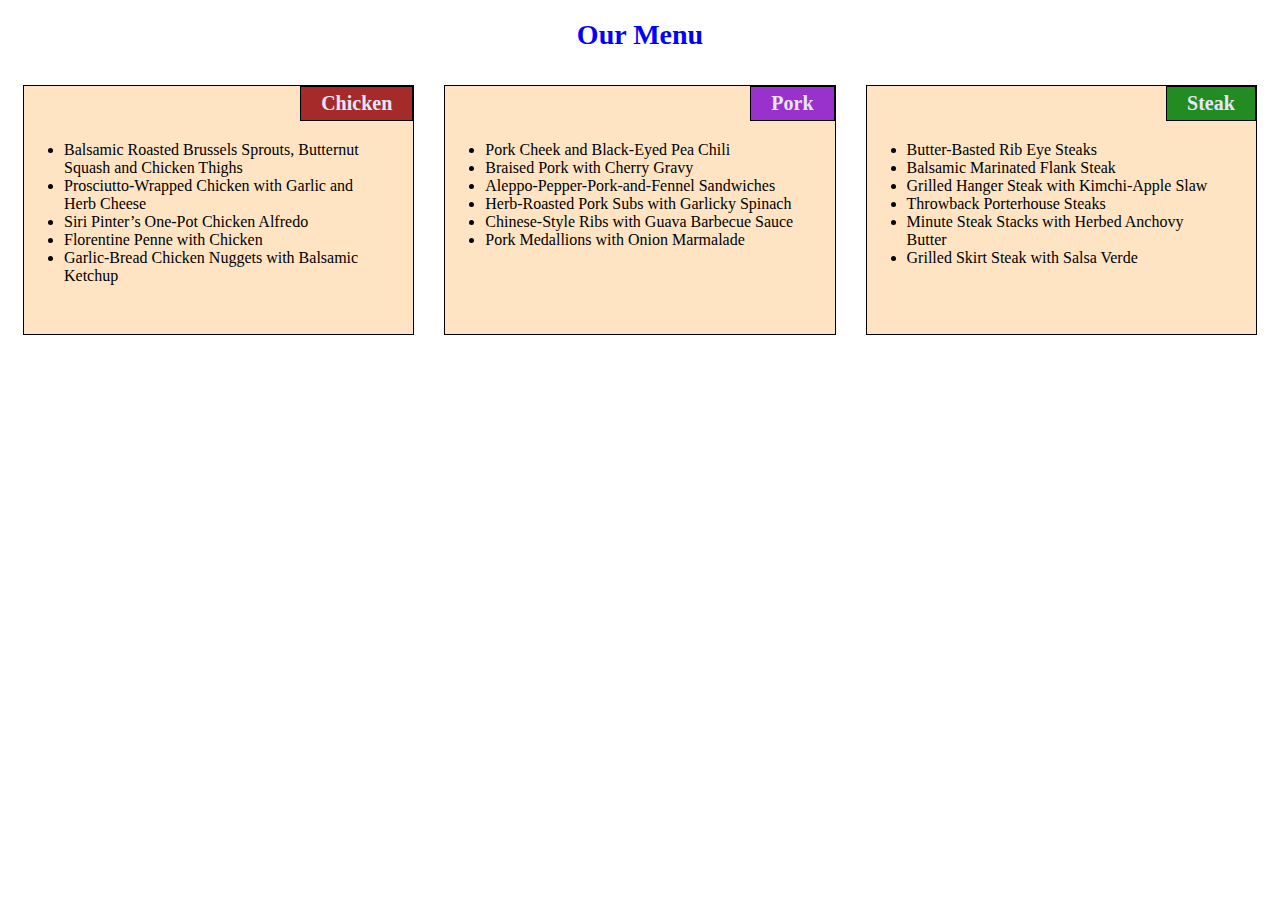
<file: mod2sol/index.html>
<!DOCTYPE html>
<html>

<head>
    <meta charset="utf-8" />
    <meta http-equiv="X-UA-Compatible" content="IE=edge">
    <title>Module2 Assignment</title>
    <meta name="viewport" content="width=device-width, initial-scale=1">
    <link rel="stylesheet" href="css/style.css" />
</head>

<body>
    <h1>Our Menu</h1>

    <div class="col-lg-4 col-md-6 col-sm-12">
        <section>
            <h2 id="chicken">Chicken</h2>
            <ul>
                <li>Balsamic Roasted Brussels Sprouts, Butternut Squash and Chicken Thighs</li>
                <li>Prosciutto-Wrapped Chicken with Garlic and Herb Cheese</li>
                <li>Siri Pinter’s One-Pot Chicken Alfredo</li>
                <li>Florentine Penne with Chicken</li>
                <li>Garlic-Bread Chicken Nuggets with Balsamic Ketchup</li>
            </ul>
        </section>
    </div>

    <div class="col-lg-4 col-md-6 col-sm-12">
        <section>
            <h2 id="pork">Pork</h2>
            <ul>
                <li>Pork Cheek and Black-Eyed Pea Chili</li>
                <li>Braised Pork with Cherry Gravy</li>
                <li>Aleppo-Pepper-Pork-and-Fennel Sandwiches</li>
                <li>Herb-Roasted Pork Subs with Garlicky Spinach</li>
                <li>Chinese-Style Ribs with Guava Barbecue Sauce</li>
                <li>Pork Medallions with Onion Marmalade</li>
            </ul>
        </section>
    </div>

    <div class="col-lg-4 col-md-12 col-sm-12">
        <section>
            <h2 id="steak">Steak</h2>
            <ul>
                <li>Butter-Basted Rib Eye Steaks</li>
                <li>Balsamic Marinated Flank Steak</li>
                <li>Grilled Hanger Steak with Kimchi-Apple Slaw</li>
                <li>Throwback Porterhouse Steaks</li>
                <li>Minute Steak Stacks with Herbed Anchovy Butter</li>
                <li>Grilled Skirt Steak with Salsa Verde</li>
            </ul>
        </section>
    </div>
</body>

</html>
</file>
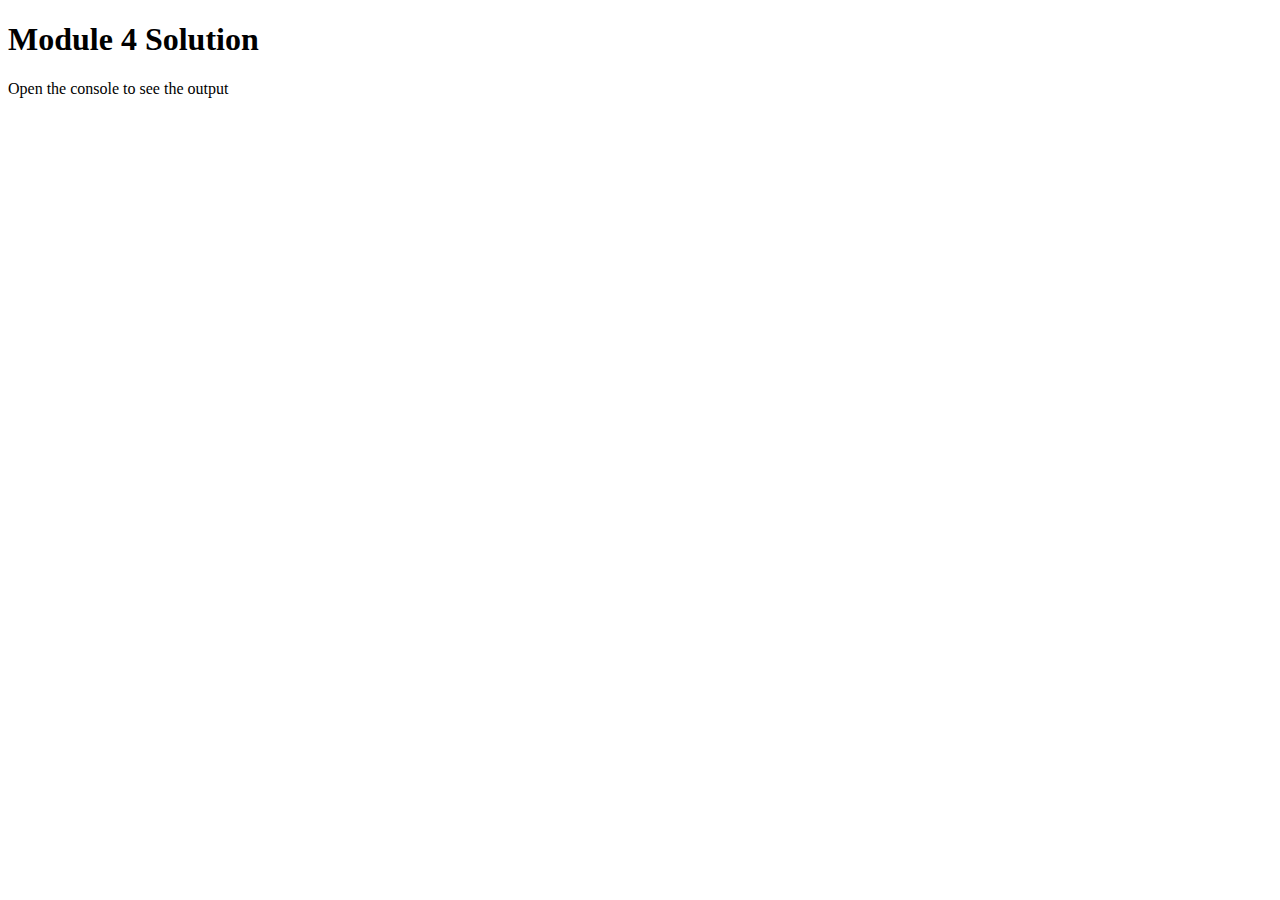
<file: mod4sol/index.html>
<!DOCTYPE html>
<html>
<head>
  <meta charset="utf-8">
  <title>Module 4 Solution Starter</title>
  <script src="js/SpeakHello.js"></script>
  <script src="js/SpeakGoodBye.js"></script>
  <script src="js/script.js"></script>
</head>
<body>
  <h1>Module 4 Solution </h1>
  <p> Open the console to see the output</p>
</body>
</html>
</file>
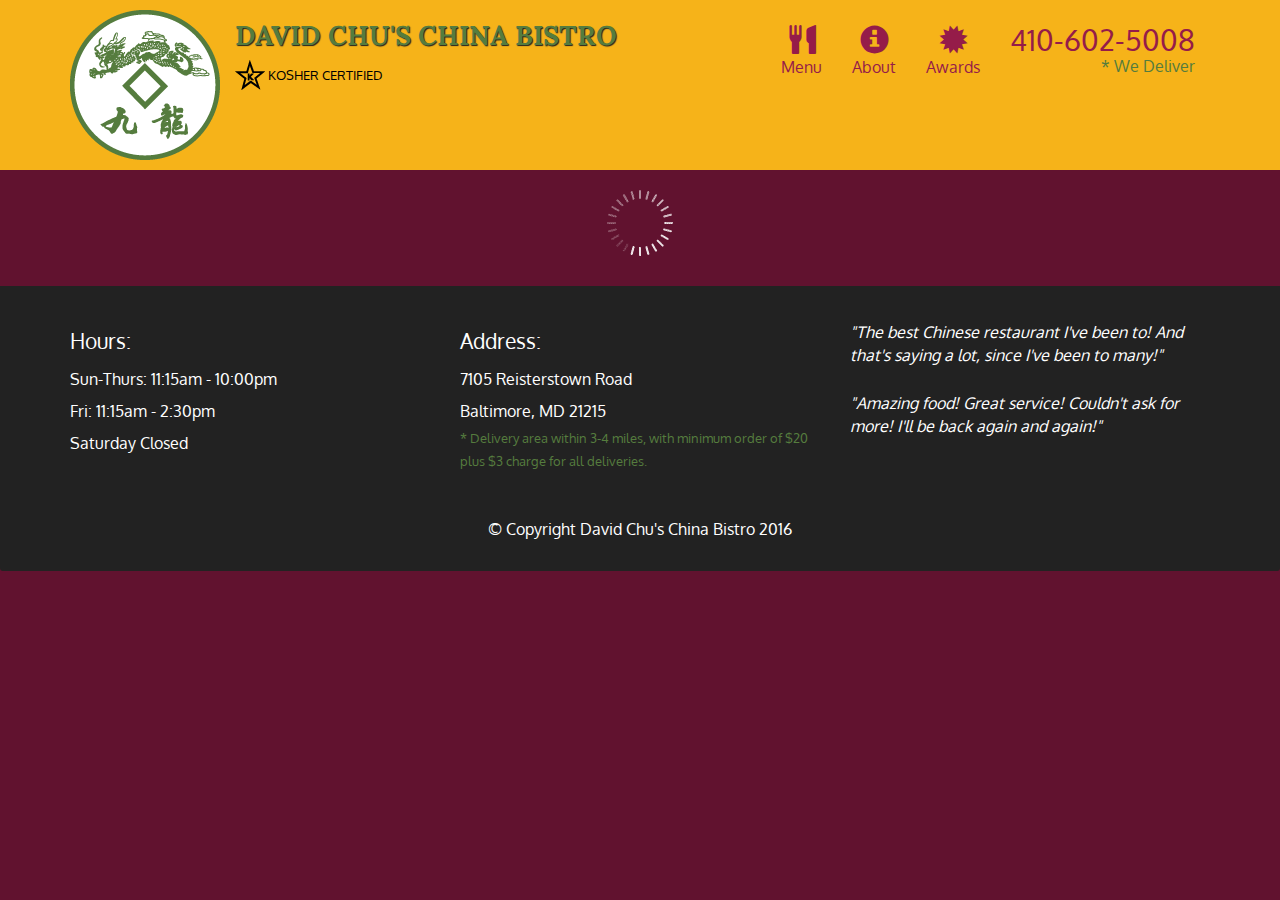
<file: mod5sol/index.html>
<!doctype html>
<html lang="en">
  <head>
    <meta charset="utf-8">
    <meta http-equiv="X-UA-Compatible" content="IE=edge">
    <meta name="viewport" content="width=device-width, initial-scale=1">
    <title>David Chu's China Bistro</title>
    <link rel="stylesheet" href="css/bootstrap.min.css">
    <link rel="stylesheet" href="css/styles.css">
    <link href='https://fonts.googleapis.com/css?family=Oxygen:400,300,700' rel='stylesheet' type='text/css'>
    <link href='https://fonts.googleapis.com/css?family=Lora' rel='stylesheet' type='text/css'>
  </head>
<body>
  <header>
    <nav id="header-nav" class="navbar navbar-default">
      <div class="container">
        <div class="navbar-header">
          <a href="index.html" class="pull-left visible-md visible-lg">
            <div id="logo-img" alt="Logo image"></div>
          </a>

          <div class="navbar-brand">
            <a href="index.html"><h1>David Chu's China Bistro</h1></a>
            <p>
              <img src="images/star-k-logo.png" alt="Kosher certification">
              <span>Kosher Certified</span>
            </p>
          </div>

          <button id="navbarToggle" type="button" class="navbar-toggle collapsed" data-toggle="collapse" data-target="#collapsable-nav" aria-expanded="false">
            <span class="sr-only">Toggle navigation</span>
            <span class="icon-bar"></span>
            <span class="icon-bar"></span>
            <span class="icon-bar"></span>
          </button>
        </div>
        
        <div id="collapsable-nav" class="collapse navbar-collapse">
           <ul id="nav-list" class="nav navbar-nav navbar-right">
            <li id="navHomeButton" class="visible-xs active">
              <a href="index.html">
                <span class="glyphicon glyphicon-home"></span> Home</a>
            </li>
            <li id="navMenuButton">
              <a href="#" onclick="$dc.loadMenuCategories();">
                <span class="glyphicon glyphicon-cutlery"></span><br class="hidden-xs"> Menu</a>
            </li>
            <li>
              <a href="#">
                <span class="glyphicon glyphicon-info-sign"></span><br class="hidden-xs"> About</a>
            </li>
            <li>
              <a href="#">
                <span class="glyphicon glyphicon-certificate"></span><br class="hidden-xs"> Awards</a>
            </li>
            <li id="phone" class="hidden-xs">
              <a href="tel:410-602-5008">
                <span>410-602-5008</span></a><div>* We Deliver</div>
            </li>
          </ul><!-- #nav-list -->
        </div><!-- .collapse .navbar-collapse -->
      </div><!-- .container -->
    </nav><!-- #header-nav -->
  </header>

  <div id="call-btn" class="visible-xs">
    <a class="btn" href="tel:410-602-5008">
    <span class="glyphicon glyphicon-earphone"></span>
    410-602-5008
    </a>
  </div>
  <div id="xs-deliver" class="text-center visible-xs">* We Deliver</div>

  <div id="main-content" class="container"></div>

  <footer class="panel-footer">
    <div class="container">
      <div class="row">
        <section id="hours" class="col-sm-4">
          <span>Hours:</span><br>
          Sun-Thurs: 11:15am - 10:00pm<br>
          Fri: 11:15am - 2:30pm<br>
          Saturday Closed
          <hr class="visible-xs">
        </section>
        <section id="address" class="col-sm-4">
          <span>Address:</span><br>
          7105 Reisterstown Road<br>
          Baltimore, MD 21215
          <p>* Delivery area within 3-4 miles, with minimum order of $20 plus $3 charge for all deliveries.</p>
          <hr class="visible-xs">
        </section>
        <section id="testimonials" class="col-sm-4">
          <p>"The best Chinese restaurant I've been to! And that's saying a lot, since I've been to many!"</p>
          <p>"Amazing food! Great service! Couldn't ask for more! I'll be back again and again!"</p>
        </section>
      </div>
      <div class="text-center">&copy; Copyright David Chu's China Bistro 2016</div>
    </div>
  </footer>

  <!-- jQuery (Bootstrap JS plugins depend on it) -->
  <script src="js/jquery-2.1.4.min.js"></script>
  <script src="js/bootstrap.min.js"></script>
  <script src="js/ajax-utils.js"></script>
  <script src="js/script.js"></script>
</body>
</html>
</file>
<file: mod2sol/css/style.css>
* {
    box-sizing: border-box;
    font-family: Cambria, Cochin, Georgia, Times, 'Times New Roman', serif;
}

h1 {
    color: blue;
    font-size: 175%;
    text-align: center;
}

section {
    border: 1px solid black;    
    background-color: bisque;
    height: 250px;
    overflow: auto;
}

h2 {
    float: right;
    border:1px solid black;
    color: lavender;
    font-size: 125%;
    padding: 5px 20px 5px 20px;
    margin-top: 0;
    margin-bottom: 20px;
}

ul {
    clear: right;
    width: 90%;
}

#chicken {
    background-color: brown;
}

#pork {
    background-color: darkorchid;
}

#steak {
    background-color: forestgreen;
}


/********** Desktop version **********/
@media (min-width: 992px) {
    .col-lg-1, .col-lg-2, .col-lg-3, .col-lg-4, .col-lg-5, .col-lg-6, .col-lg-7, .col-lg-8, .col-lg-9, .col-lg-10, .col-lg-11, .col-lg-12 {
      float: left;
      padding: 15px;
    }
    .col-lg-1 {
      width: 8.33%;
    }
    .col-lg-2 {
      width: 16.66%;
    }
    .col-lg-3 {
      width: 25%;
    }
    .col-lg-4 {
      width: 33.33%;
    }
    .col-lg-5 {
      width: 41.66%;
    }
    .col-lg-6 {
      width: 50%;
    }
    .col-lg-7 {
      width: 58.33%;
    }
    .col-lg-8 {
      width: 66.66%;
    }
    .col-lg-9 {
      width: 75%;
    }
    .col-lg-10 {
      width: 83.33%;
    }
    .col-lg-11 {
      width: 91.66%;
    }
    .col-lg-12 {
      width: 100%;
    }
  }
  
  /********** Tablet version **********/
  @media (min-width: 768px) and (max-width: 991px) {
    .col-md-1, .col-md-2, .col-md-3, .col-md-4, .col-md-5, .col-md-6, .col-md-7, .col-md-8, .col-md-9, .col-md-10, .col-md-11, .col-md-12 {
      float: left;
      padding: 15px;
    }
    .col-md-1 {
      width: 8.33%;
    }
    .col-md-2 {
      width: 16.66%;
    }
    .col-md-3 {
      width: 25%;
    }
    .col-md-4 {
      width: 33.33%;
    }
    .col-md-5 {
      width: 41.66%;
    }
    .col-md-6 {
      width: 50%;
    }
    .col-md-7 {
      width: 58.33%;
    }
    .col-md-8 {
      width: 66.66%;
    }
    .col-md-9 {
      width: 75%;
    }
    .col-md-10 {
      width: 83.33%;
    }
    .col-md-11 {
      width: 91.66%;
    }
    .col-md-12 {
      width: 100%;
    }
  }

  /********** Mobile version **********/
  @media (max-width: 767px) {
    .col-sm-1, .col-sm-2, .col-sm-3, .col-sm-4, .col-sm-5, .col-sm-6, .col-sm-7, .col-sm-8, .col-sm-9, .col-sm-10, .col-sm-11, .col-sm-12 {
      float: left;
      padding: 15px;
    }
    .col-sm-1 {
      width: 8.33%;
    }
    .col-sm-2 {
      width: 16.66%;
    }
    .col-sm-3 {
      width: 25%;
    }
    .col-sm-4 {
      width: 33.33%;
    }
    .col-sm-5 {
      width: 41.66%;
    }
    .col-sm-6 {
      width: 50%;
    }
    .col-sm-7 {
      width: 58.33%;
    }
    .col-sm-8 {
      width: 66.66%;
    }
    .col-sm-9 {
      width: 75%;
    }
    .col-sm-10 {
      width: 83.33%;
    }
    .col-sm-11 {
      width: 91.66%;
    }
    .col-sm-12 {
      width: 100%;
    }
  }
</file>
<file: mod5sol/css/styles.css>
body {
  font-size: 16px;
  color: #fff;
  background-color: #61122f;
  font-family: 'Oxygen', sans-serif;
}

/** HEADER **/
#header-nav {
  background-color: #f6b319;
  border-radius: 0;
  border: 0;
}

#logo-img {
  background: url('../images/restaurant-logo_large.png') no-repeat;
  width: 150px;
  height: 150px;
  margin: 10px 15px 10px 0;
}

.navbar-brand {
  padding-top: 25px;
}
.navbar-brand h1 { /* Restaurant name */
  font-family: 'Lora', serif;
  color: #557c3e;
  font-size: 1.5em;
  text-transform: uppercase;
  font-weight: bold;
  text-shadow: 1px 1px 1px #222;
  margin-top: 0;
  margin-bottom: 0;
  line-height: .75;
}
.navbar-brand a:hover, .navbar-brand a:focus {
  text-decoration: none;
}
.navbar-brand p { /* Kosher cert */
  color: #000;
  text-transform: uppercase;
  font-size: .7em;
  margin-top: 15px;
}
.navbar-brand p span { /* Star-K */
  vertical-align: middle;
}

#nav-list {
  margin-top: 10px;
}
#nav-list a {
  color: #951C49;
  text-align: center;
}
#nav-list a:hover {
  background: #E7E7E7;
}
#nav-list a span {
  font-size: 1.8em;
}

#phone {
  margin-top: 5px;
}
#phone a { /* Phone number */
  text-align: right;
  padding-bottom: 0;
}
#phone div { /* We Deliver */
  color: #557c3e;
  text-align: right;
  padding-right: 15px;
}

.navbar-header button.navbar-toggle, .navbar-header .icon-bar {
  border: 1px solid #61122f;
}
.navbar-header button.navbar-toggle {
  clear: both;
  margin-top: -30px;
}
/* END HEADER */

/* FOOTER */
.panel-footer {
  margin-top: 30px;
  padding-top: 35px;
  padding-bottom: 30px;
  background-color: #222;
  border-top: 0;
}
.panel-footer div.row {
  margin-bottom: 35px;
}
#hours, #address {
  line-height: 2;
}
#hours > span, #address > span {
  font-size: 1.3em;
}
#address p {
  color: #557c3e;
  font-size: .8em;
  line-height: 1.8;
}
#testimonials {
  font-style: italic;
}
#testimonials p:nth-child(2) {
  margin-top: 25px;
}
/* END FOOTER */



/* HOME PAGE */
.container .jumbotron {
  box-shadow: 0 0 50px #3F0C1F;
  border: 2px solid #3F0C1F;
}

#menu-tile, #specials-tile, #map-tile {
  height: 250px;
  width: 100%;
  margin-bottom: 15px;
  position: relative;
  border: 2px solid #3F0C1F;
  overflow: hidden;
}
#menu-tile:hover, #specials-tile:hover, #map-tile:hover {
  box-shadow: 0 1px 5px 1px #cccccc;
}
#menu-tile {
  background: url('../images/menu-tile.jpg') no-repeat;
  background-position: center;
}
#specials-tile {
  background: url('../images/specials-tile.jpg') no-repeat;
  background-position: center;
}
#menu-tile span, #specials-tile span, #map-tile span {
  position: absolute;
  bottom: 0;
  right: 0;
  width: 100%;
  text-align: center;
  font-size: 1.6em;
  text-transform: uppercase;
  background-color: #000;
  color: #fff;
  opacity: .8;
}
/* END HOME PAGE */

/* MENU CATEGORIES PAGE */
.category-tile { 
  position: relative;
  border: 2px solid #3F0C1F;
  overflow: hidden;
  width: 200px;
  height: 200px;
  margin: 0 auto 15px;
}
.category-tile span {
  position: absolute;
  bottom: 0;
  right: 0;
  width: 100%;
  text-align: center;
  font-size: 1.2em;
  text-transform: uppercase;
  background-color: #000;
  color: #fff;
  opacity: .8;
}
.category-tile:hover {
  box-shadow: 0 1px 5px 1px #cccccc;
}

#menu-categories-title + div {
  margin-bottom: 50px;
}
/* END MENU CATEGORIES PAGE */

/* SINGLE CATEGORY PAGE */
.menu-item-tile {
  margin-bottom: 25px;
}
.menu-item-tile hr {
  width: 80%;
}
.menu-item-tile .menu-item-price {
  font-size: 1.1em;
  text-align: right;
  margin-top: -15px;
  margin-right: -15px;
}
.menu-item-tile .menu-item-price span {
  font-size: .6em;
}
.menu-item-photo {
  position: relative;
  border: 2px solid #3F0C1F; 
  overflow: hidden;
  padding: 0;
  margin-right: -15px;
  margin-left: auto;
  margin-bottom: 20px;
  max-width: 250px;
}
.menu-item-photo div {
  position: absolute;
  bottom: 0;
  right: 0;
  width: 80px;
  background-color: #557c3e;
  text-align: center;
}
.menu-item-description {
  padding-right: 30px;
}
h3.menu-item-title {
  margin: 0 0 10px;
}
.menu-item-details {
  font-size: .9em;
  font-style: italic;
}
/* END SINGLE CATEGORY PAGE */


/********** Large devices only **********/
@media (min-width: 1200px) {
  .container .jumbotron {
    background: url('../images/jumbotron_1200.jpg') no-repeat;
    height: 675px;
  }
}

/********** Medium devices only **********/
@media (min-width: 992px) and (max-width: 1199px) {
  /* Header */
  #logo-img {
    background: url('../images/restaurant-logo_medium.png') no-repeat;
    width: 100px;
    height: 100px;
    margin: 5px 5px 5px 0;
  }
  /* End Header */

  /* Home Page */
  .container .jumbotron {
    background: url('../images/jumbotron_992.jpg') no-repeat;
    height: 558px;
  }
  /* End Home Page */
}

/********** Small devices only **********/
@media (min-width: 768px) and (max-width: 991px) {
  /* Home Page */
  .container .jumbotron {
    background: url('../images/jumbotron_768.jpg') no-repeat;
    height: 432px;
  }
  /* End Home Page */
}

/********** Extra small devices only **********/
@media (max-width: 767px) {
  /* Header */
  .navbar-brand {
    padding-top: 10px;
    height: 80px;
  }
  .navbar-brand h1 { /* Restaurant name */
    padding-top: 10px;
    font-size: 5vw; /* 1vw = 1% of viewport width */
  }
  .navbar-brand p { /* Kosher cert */
    font-size: .6em;
    margin-top: 12px;
  }
  .navbar-brand p img { /* Star-K */
    height: 20px;
  }

  #collapsable-nav a { /* Collapsed nav menu text */
    font-size: 1.2em;
  }
  #collapsable-nav a span { /* Collapsed nav menu glyph */
    font-size: 1em;
    margin-right: 5px;
  }

  #call-btn > a {
    font-size: 1.5em;
    display: block;
    margin: 0 20px;
    padding: 10px;
    border: 2px solid #fff;
    background-color: #f6b319;
    color: #951c49;
  }
  #xs-deliver {
    margin-top: 5px;
    font-size: .7em;
    letter-spacing: .1em;
    text-transform: uppercase;
  }
  /* End Header */

  /* Footer */
  .panel-footer section {
    margin-bottom: 30px;
    text-align: center;
  }
  .panel-footer section:nth-child(3) {
    margin-bottom: 0; /* margin already exists on the whole row */
  }
  .panel-footer section hr {
    width: 50%;
  }
  /* End Footer */

  /* Home Page */
  .container .jumbotron {
    margin-top: 30px;
    padding: 0;
  }
  #menu-tile, #specials-tile {
    width: 360px;
    margin: 0 auto 15px;
  }

  .menu-item-photo {
    margin-right: auto;
  }
  .menu-item-tile .menu-item-price {
    text-align: center;
  }
  .menu-item-description {
    text-align: center;;
  }
}


/********** Super extra small devices Only :-) (e.g., iPhone 4) **********/
@media (max-width: 479px) {
  /* Header */
  .navbar-brand h1 { /* Restaurant name */
    padding-top: 5px;
    font-size: 6vw;
  }
  /* End Header */
  
  /* Home page */
  #menu-tile, #specials-tile {
    width: 280px;
    margin: 0 auto 15px;
  }

  .col-xxs-12 {
    position: relative;
    min-height: 1px;
    padding-right: 15px;
    padding-left: 15px;
    float: left;
    width: 100%;
  }
}
</file>
